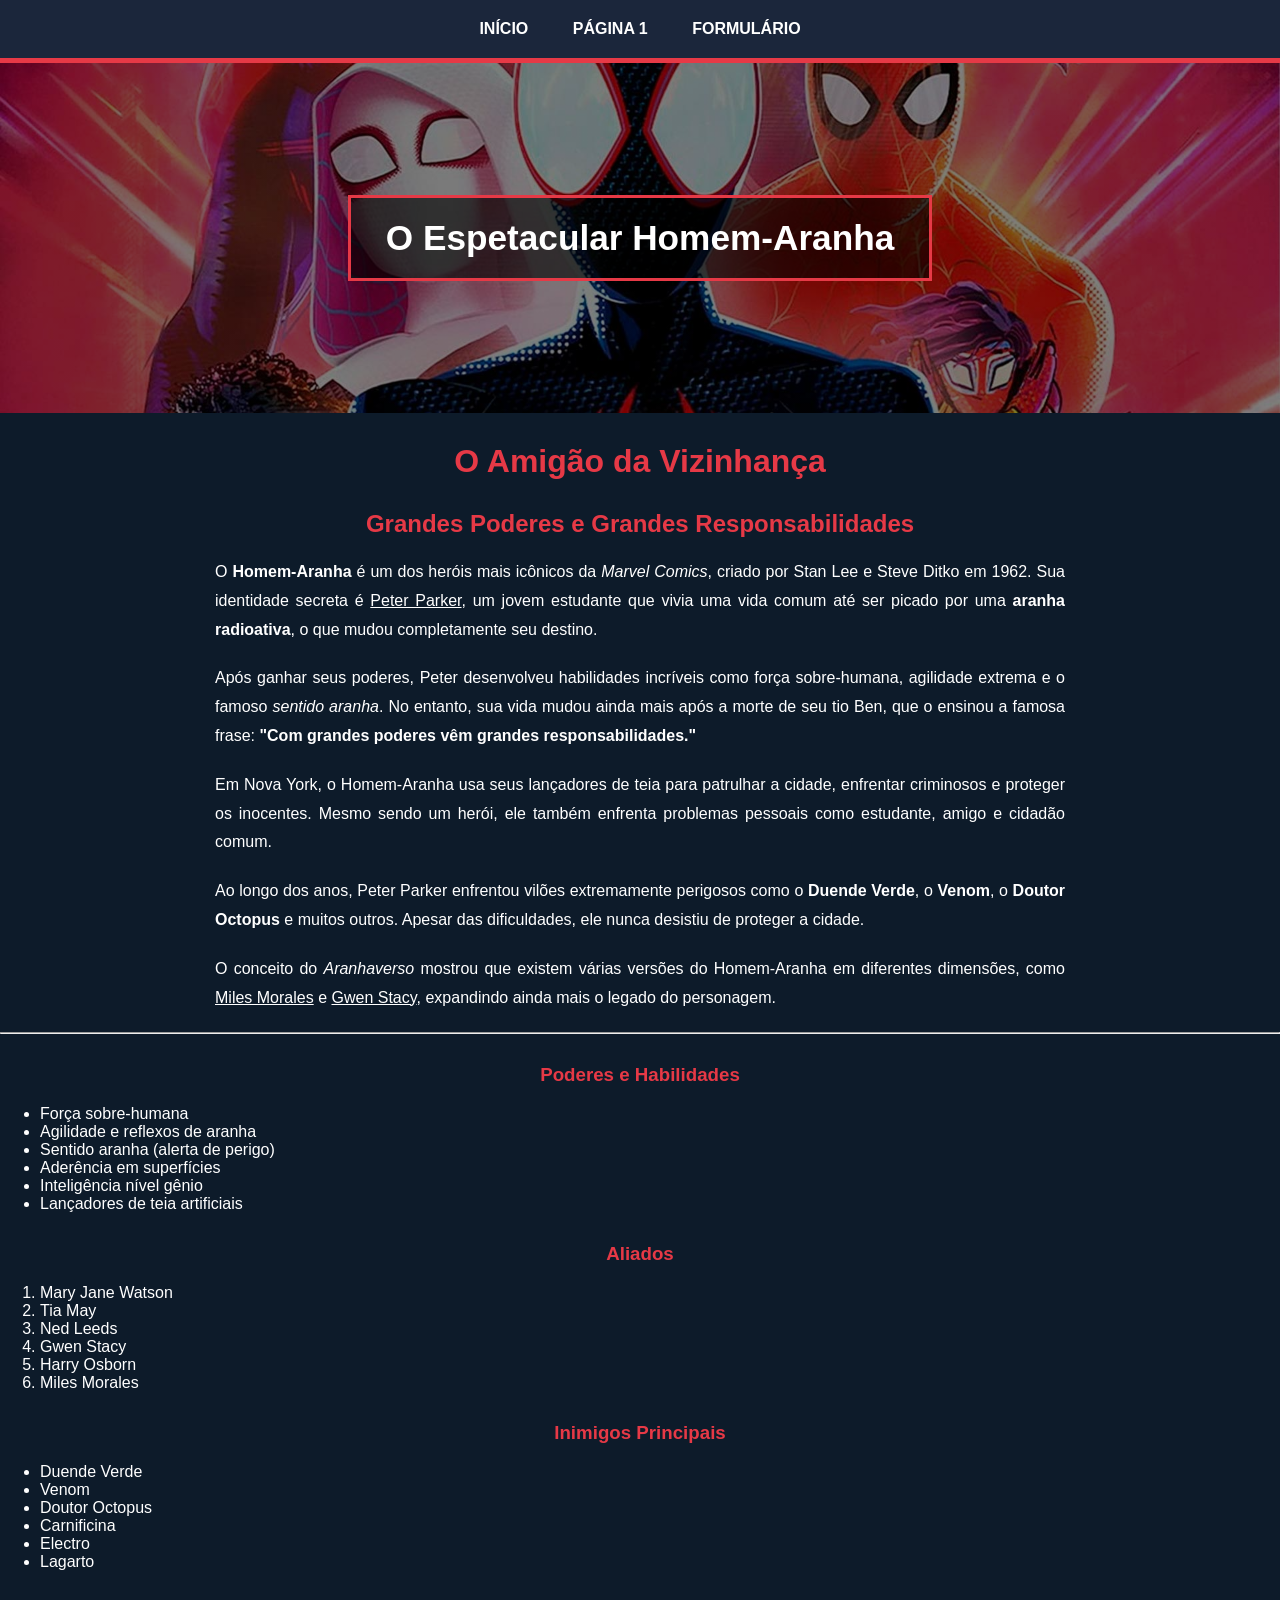
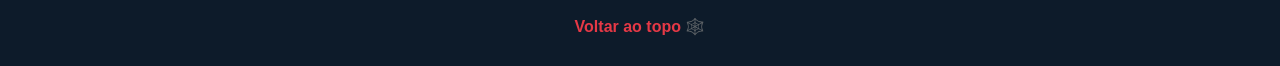
<file: trabalhoprojetodeinterface/index.html>
<!DOCTYPE html>
<html lang="pt-br">

<head>
    <meta charset="UTF-8">
    <meta name="viewport" content="width=device-width, initial-scale=1.0">
    <title>Espetacular Homem-Aranha</title>
    <link rel="stylesheet" href="style.css">
    <link rel="icon" href="" type="image/png">
</head>

<body id="topo">

<header>
    <nav>
        <ul class="menu">
            <li><a href="index.html">Início</a></li>
            <li><a href="Paginas/Pagina1.html">Página 1</a></li>
            <li><a href="Paginas/Formulario.html">Formulário</a></li>
        </ul>
    </nav>
</header>

<!-- BANNER -->
<div class="banner">
    <div class="banner-text">O Espetacular Homem-Aranha</div>
</div>

<!-- TÍTULOS -->
<h1 class="centralizado">O Amigão da Vizinhança</h1>
<h2 class="centralizado">Grandes Poderes e Grandes Responsabilidades</h2>



<main>

    
    
    <p>
        O <b>Homem-Aranha</b> é um dos heróis mais icônicos da <i>Marvel Comics</i>, criado por Stan Lee e Steve Ditko em 1962.
        Sua identidade secreta é <u>Peter Parker</u>, um jovem estudante que vivia uma vida comum até ser picado por uma
        <b>aranha radioativa</b>, o que mudou completamente seu destino.
    </p>

    <p>
        Após ganhar seus poderes, Peter desenvolveu habilidades incríveis como força sobre-humana, agilidade extrema e o famoso
        <i>sentido aranha</i>. No entanto, sua vida mudou ainda mais após a morte de seu tio Ben, que o ensinou a famosa frase:
        <b>"Com grandes poderes vêm grandes responsabilidades."</b>
    </p>

    <p>
        Em Nova York, o Homem-Aranha usa seus lançadores de teia para patrulhar a cidade, enfrentar criminosos e proteger os inocentes.
        Mesmo sendo um herói, ele também enfrenta problemas pessoais como estudante, amigo e cidadão comum.
    </p>

    <p>
        Ao longo dos anos, Peter Parker enfrentou vilões extremamente perigosos como o <b>Duende Verde</b>, o <b>Venom</b>,
        o <b>Doutor Octopus</b> e muitos outros. Apesar das dificuldades, ele nunca desistiu de proteger a cidade.
    </p>

    <p>
        O conceito do <i>Aranhaverso</i> mostrou que existem várias versões do Homem-Aranha em diferentes dimensões,
        como <u>Miles Morales</u> e <u>Gwen Stacy</u>, expandindo ainda mais o legado do personagem.
    </p>

    <hr>

    <!-- PODERES -->
    <h3 class="centralizado">Poderes e Habilidades</h3>
    <ul>
        <li>Força sobre-humana</li>
        <li>Agilidade e reflexos de aranha</li>
        <li>Sentido aranha (alerta de perigo)</li>
        <li>Aderência em superfícies</li>
        <li>Inteligência nível gênio</li>
        <li>Lançadores de teia artificiais</li>
    </ul>

    <!-- ALIADOS -->
    <h3 class="centralizado">Aliados</h3>
    <ol>
        <li>Mary Jane Watson</li>
        <li>Tia May</li>
        <li>Ned Leeds</li>
        <li>Gwen Stacy</li>
        <li>Harry Osborn</li>
        <li>Miles Morales</li>
    </ol>

    <!-- INIMIGOS -->
    <h3 class="centralizado">Inimigos Principais</h3>
    <ul>
        <li>Duende Verde</li>
        <li>Venom</li>
        <li>Doutor Octopus</li>
        <li>Carnificina</li>
        <li>Electro</li>
        <li>Lagarto</li>
    </ul>

    <div class="centralizado">
        <a href="#topo" class="anchor-link">Voltar ao topo 🕸️</a>
    </div>

</main>

</body>
</html>
</file>
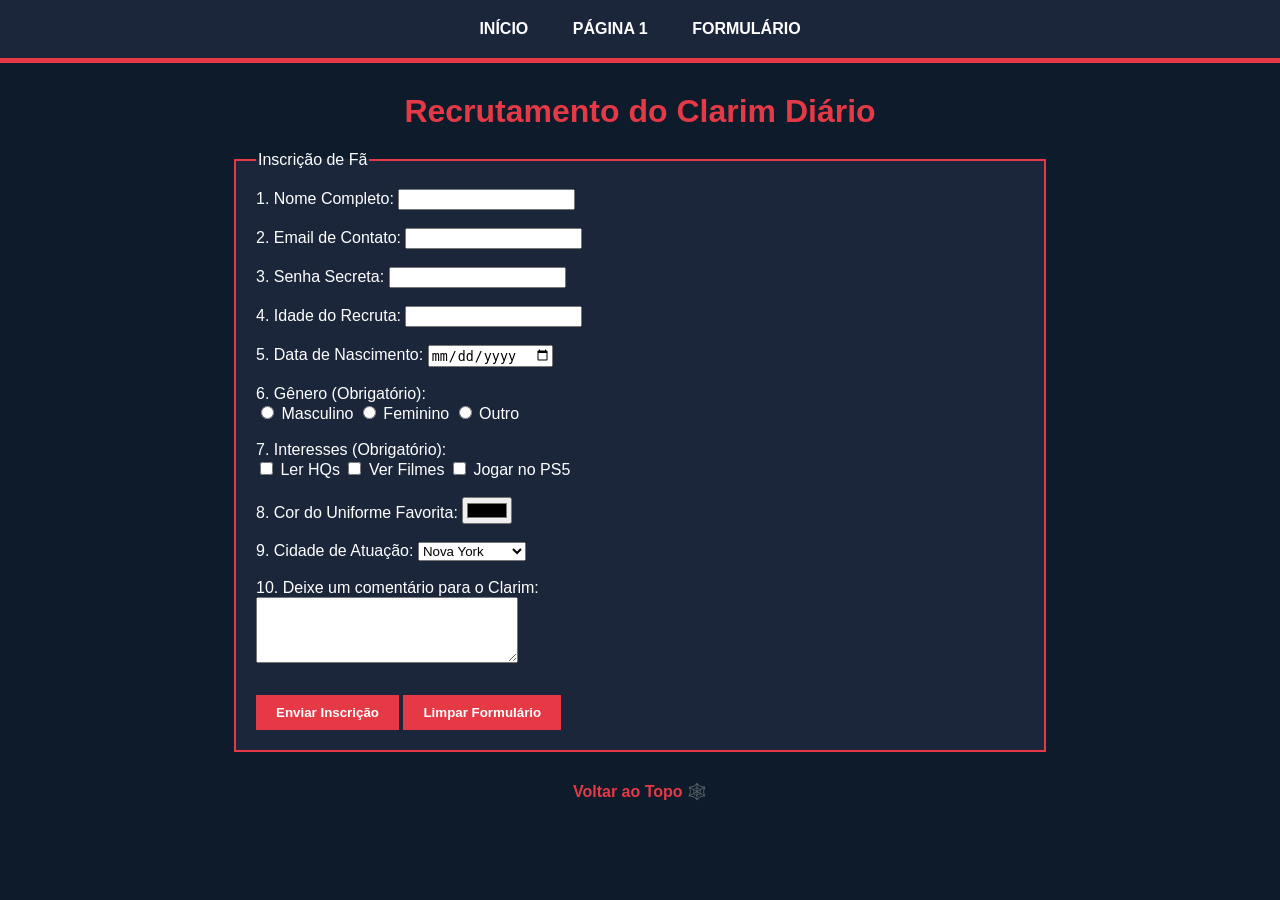
<file: trabalhoprojetodeinterface/Paginas/Formulario.html>
<!DOCTYPE html>
<html lang="pt-br">
<head>
    <meta charset="UTF-8">
    <title>Formulário | Recrutamento</title>
    <link rel="stylesheet" href="../style.css">
</head>
<body id="topo">

<header>
    <nav>
        <ul class="menu">
            <li><a href="../index.html">Início</a></li>
            <li><a href="Pagina1.html">Página 1</a></li>
            <li><a href="Formulario.html">Formulário</a></li>
        </ul>
    </nav>
</header>

<h1 class="centralizado">Recrutamento do Clarim Diário</h1>

<main>
    <form>
        <fieldset>
            <legend>Inscrição de Fã</legend>
            1. Nome Completo: <input type="text" required><br><br>
            2. Email de Contato: <input type="email" required><br><br>
            3. Senha Secreta: <input type="password" required><br><br>
            4. Idade do Recruta: <input type="number"><br><br>
            5. Data de Nascimento: <input type="date"><br><br>
            
            6. Gênero (Obrigatório):<br>
            <input type="radio" name="g" required> Masculino 
            <input type="radio" name="g"> Feminino 
            <input type="radio" name="g"> Outro<br><br>

            7. Interesses (Obrigatório):<br>
            <input type="checkbox" name="i" required> Ler HQs
            <input type="checkbox" name="i"> Ver Filmes
            <input type="checkbox" name="i"> Jogar no PS5<br><br>

            8. Cor do Uniforme Favorita: <input type="color"><br><br>
            
            9. Cidade de Atuação:
            <select>
                <option>Nova York</option>
                <option>São Paulo</option>
                <option>Rio de Janeiro</option>
            </select><br><br>

            10. Deixe um comentário para o Clarim: <br>
            <textarea rows="4" cols="30"></textarea><br><br>

            <input type="submit" value="Enviar Inscrição">
            <input type="reset" value="Limpar Formulário">
        </fieldset>
    </form>

    <div class="centralizado">
        <a href="#topo" class="anchor-link">Voltar ao Topo 🕸️</a>
    </div>
</main>
</body>
</html>
</file>
<file: trabalhoprojetodeinterface/style.css>
/* CONFIGURAÇÃO GERAL */
html, body {
    margin: 0;
    padding: 0;
    box-sizing: border-box;
}

/* O FUNDO DO SITE AGORA É SÓ COR (Para todas as páginas) */
body {
    background-color: #0d1b2a; 
    color: white;
    font-family: 'Segoe UI', sans-serif;
}

/* MENU E HEADER */
header { 
    background-color: #1b263b; 
    border-bottom: 5px solid #e63946; 
}

.menu { 
    list-style: none; 
    padding: 20px; 
    text-align: center; 
    margin: 0; 
}

.menu li { 
    display: inline-block; 
    margin: 0 20px; 
}

.menu a { 
    color: white; 
    text-decoration: none; 
    font-weight: bold; 
    text-transform: uppercase; 
    transition: 0.3s;
}

.menu a:hover { 
    color: #e63946; 
}

/* ========================================================
   BANNER (AQUI É ONDE A IMAGEM DE FUNDO VAI FICAR)
   ======================================================== */
.banner {
    /* Sua imagem personalizada agora fica aqui dentro */
    background: linear-gradient(rgba(0,0,0,0.5), rgba(0,0,0,0.5)), 
                url("Imagem/9f4b48f1e24380a6c549f06437c208aa.jpg") center / cover no-repeat;
    height: 350px; 
    display: flex; 
    align-items: center; 
    justify-content: center;
}

.banner-text { 
    font-size: 2.2rem; 
    border: 3px solid #e63946; 
    padding: 20px 35px; 
    font-weight: bold; 
    background: rgba(0,0,0,0.6); 
    text-align: center;
    color: white;
}

/* TÍTULOS E TEXTOS */
h1, h2, h3 { 
    color: #e63946; 
    text-align: center; 
    margin-top: 30px; 
}

.centralizado { 
    text-align: center; 
}

p { 
    width: 80%; 
    max-width: 850px;
    margin: 20px auto; 
    line-height: 1.8; 
    text-align: justify; 
}

/* ELEMENTO ESPECIAL: DIVISOR DE TEIA */
.divisor-aranha {
    width: 90%; 
    height: 2px;
    background: linear-gradient(to right, transparent, #e63946, transparent);
    margin: 50px auto; 
    position: relative; 
    text-align: center;
}

.divisor-aranha span {
    position: absolute; 
    top: -15px; 
    left: 50%; 
    transform: translateX(-50%);
    background: #0d1b2a; 
    padding: 0 10px; 
    font-size: 1.5rem;
}

/* GALERIA E CARDS (PÁGINA 1) */
.container-flex { 
    display: flex; 
    justify-content: center; 
    flex-wrap: wrap; 
    gap: 20px; 
    margin-bottom: 30px; 
}

.card-heroi img { 
    width: 180px; 
    height: 250px; 
    object-fit: cover; 
    border: 2px solid #e63946; 
    border-radius: 10px; 
    transition: 0.3s;
}

.card-heroi:hover img {
    transform: scale(1.05);
}

.card-vilao { 
    background: #1b263b; 
    border: 2px solid #e63946; 
    border-radius: 15px; 
    width: 220px; 
    overflow: hidden; 
}

.card-vilao img { 
    width: 100%; 
    height: 180px; 
    object-fit: cover; 
}

.info-vilao { 
    padding: 10px; 
    text-align: center; 
    color: #e63946; 
    font-weight: bold;
}

/* TABELAS */
table { 
    width: 40%; 
    border-collapse: collapse; 
    min-width: 300px; 
    margin: 20px auto;
}

.tabela-estilo-1 { background: #1d3557; border: 1px solid white; }
.tabela-estilo-1 th { background: #e63946; padding: 10px; }
.tabela-estilo-1 td { padding: 10px; text-align: center; border: 1px solid #444; }

.tabela-estilo-2 { background: #ffffff; color: black; border-radius: 10px; }
.tabela-estilo-2 th { background: #415a77; color: white; padding: 10px; }
.tabela-estilo-2 td { padding: 10px; text-align: center; }

/* FORMULÁRIO (PÁGINA 2) */
fieldset { 
    width: 60%; 
    margin: 0 auto; 
    border: 2px solid #e63946; 
    padding: 20px; 
    background: #1b263b; 
}

input[type="submit"], input[type="reset"] { 
    background: #e63946; 
    color: white; 
    border: none; 
    padding: 10px 20px; 
    cursor: pointer; 
    font-weight: bold; 
    margin-top: 10px; 
}

.anchor-link { 
    display: inline-block; 
    margin: 30px 0; 
    color: #e63946; 
    text-decoration: none; 
    font-weight: bold; 
}
</file>
